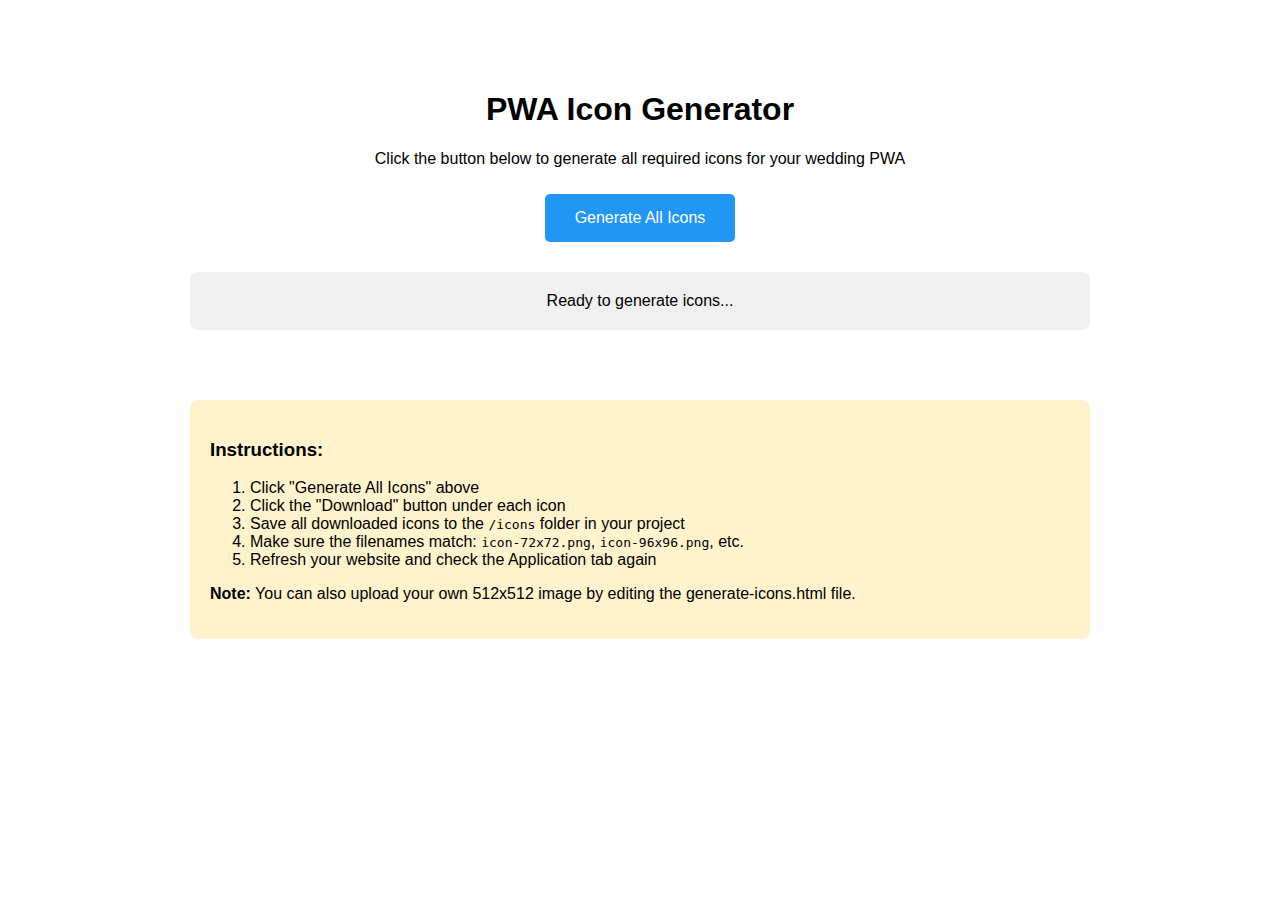
<file: icons/auto-generate-icons.html>
<!DOCTYPE html>
<html lang="en">
<head>
    <meta charset="UTF-8">
    <meta name="viewport" content="width=device-width, initial-scale=1.0">
    <title>Auto Generate PWA Icons</title>
    <style>
        body {
            font-family: Arial, sans-serif;
            max-width: 900px;
            margin: 50px auto;
            padding: 20px;
            text-align: center;
        }
        .status {
            background: #f0f0f0;
            padding: 20px;
            border-radius: 8px;
            margin: 20px 0;
        }
        .generated {
            color: green;
            font-weight: bold;
        }
        button {
            background: #E8D5C4;
            color: #333;
            border: none;
            padding: 15px 30px;
            font-size: 16px;
            border-radius: 5px;
            cursor: pointer;
            margin: 10px;
        }
        button:hover {
            background: #D4A5A5;
        }
        .preview {
            display: grid;
            grid-template-columns: repeat(auto-fill, minmax(150px, 1fr));
            gap: 20px;
            margin: 30px 0;
        }
        .preview-item {
            border: 1px solid #ddd;
            border-radius: 8px;
            padding: 15px;
        }
        .preview-item img {
            width: 100%;
            border-radius: 4px;
        }
        .download-btn {
            background: #4CAF50;
            color: white;
            padding: 8px 16px;
            border: none;
            border-radius: 4px;
            cursor: pointer;
            margin-top: 10px;
            font-size: 14px;
        }
        .download-all {
            background: #2196F3;
            color: white;
        }
    </style>
</head>
<body>
    <h1>PWA Icon Generator</h1>
    <p>Click the button below to generate all required icons for your wedding PWA</p>

    <button onclick="generateAllIcons()" class="download-all">Generate All Icons</button>

    <div id="status" class="status">
        Ready to generate icons...
    </div>

    <div id="preview" class="preview"></div>

    <script>
        const sizes = [72, 96, 128, 144, 152, 192, 384, 512];
        let generatedIcons = [];

        function generateAllIcons() {
            const preview = document.getElementById('preview');
            const status = document.getElementById('status');
            preview.innerHTML = '';
            generatedIcons = [];

            status.innerHTML = 'Generating icons...';

            sizes.forEach((size, index) => {
                setTimeout(() => {
                    const canvas = document.createElement('canvas');
                    canvas.width = size;
                    canvas.height = size;
                    const ctx = canvas.getContext('2d');

                    // Background gradient
                    const gradient = ctx.createLinearGradient(0, 0, size, size);
                    gradient.addColorStop(0, '#E8D5C4');
                    gradient.addColorStop(1, '#D4A5A5');
                    ctx.fillStyle = gradient;
                    ctx.fillRect(0, 0, size, size);

                    // Draw initials with shadow for depth
                    ctx.shadowColor = 'rgba(0, 0, 0, 0.2)';
                    ctx.shadowBlur = size * 0.02;
                    ctx.shadowOffsetX = size * 0.01;
                    ctx.shadowOffsetY = size * 0.01;

                    ctx.fillStyle = '#ffffff';
                    ctx.font = `bold ${size * 0.35}px Georgia, serif`;
                    ctx.textAlign = 'center';
                    ctx.textBaseline = 'middle';
                    ctx.fillText('A & P', size / 2, size / 2);

                    // Draw heart symbol
                    ctx.shadowBlur = 0;
                    ctx.font = `${size * 0.12}px Arial`;
                    ctx.fillText('♥', size / 2, size * 0.75);

                    const dataUrl = canvas.toDataURL('image/png');
                    generatedIcons.push({ size, dataUrl });

                    // Add to preview
                    addToPreview(size, dataUrl);

                    if (index === sizes.length - 1) {
                        status.innerHTML = '<span class="generated">✓ All icons generated! Click download buttons below to save each icon.</span>';
                    }
                }, index * 100);
            });
        }

        function addToPreview(size, dataUrl) {
            const preview = document.getElementById('preview');
            const item = document.createElement('div');
            item.className = 'preview-item';

            const img = document.createElement('img');
            img.src = dataUrl;
            img.alt = `${size}x${size} icon`;

            const label = document.createElement('p');
            label.textContent = `${size}x${size}px`;
            label.style.margin = '10px 0 5px 0';
            label.style.fontWeight = 'bold';

            const downloadBtn = document.createElement('button');
            downloadBtn.className = 'download-btn';
            downloadBtn.textContent = 'Download';
            downloadBtn.onclick = () => downloadIcon(dataUrl, `icon-${size}x${size}.png`);

            item.appendChild(img);
            item.appendChild(label);
            item.appendChild(downloadBtn);
            preview.appendChild(item);
        }

        function downloadIcon(dataUrl, filename) {
            const link = document.createElement('a');
            link.href = dataUrl;
            link.download = filename;
            link.click();
        }
    </script>

    <div style="margin-top: 40px; padding: 20px; background: #fff3cd; border-radius: 8px; text-align: left;">
        <h3>Instructions:</h3>
        <ol>
            <li>Click "Generate All Icons" above</li>
            <li>Click the "Download" button under each icon</li>
            <li>Save all downloaded icons to the <code>/icons</code> folder in your project</li>
            <li>Make sure the filenames match: <code>icon-72x72.png</code>, <code>icon-96x96.png</code>, etc.</li>
            <li>Refresh your website and check the Application tab again</li>
        </ol>
        <p><strong>Note:</strong> You can also upload your own 512x512 image by editing the generate-icons.html file.</p>
    </div>
</body>
</html>
</file>
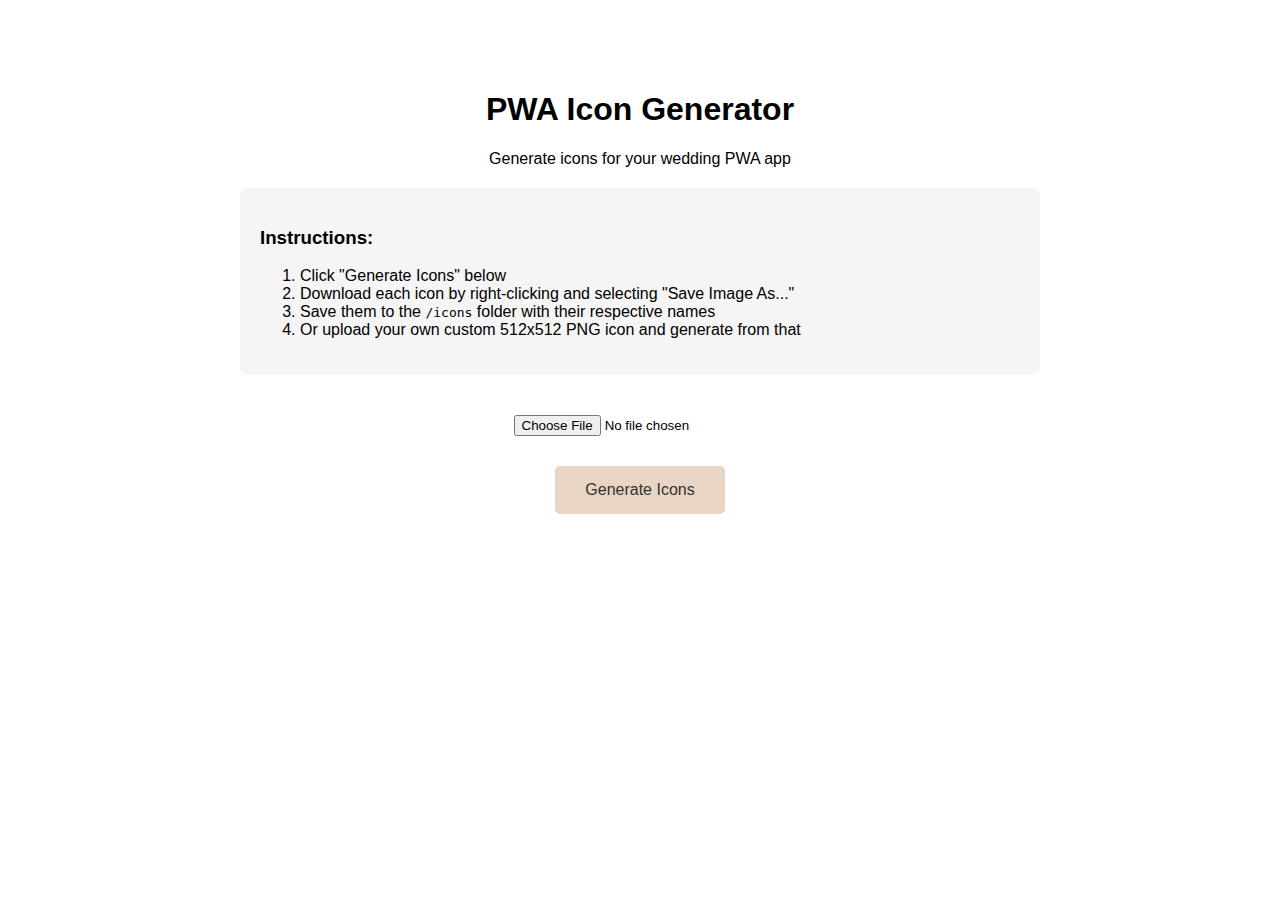
<file: icons/generate-icons.html>
<!DOCTYPE html>
<html lang="en">
<head>
    <meta charset="UTF-8">
    <meta name="viewport" content="width=device-width, initial-scale=1.0">
    <title>Generate PWA Icons</title>
    <style>
        body {
            font-family: Arial, sans-serif;
            max-width: 800px;
            margin: 50px auto;
            padding: 20px;
            text-align: center;
        }
        canvas {
            border: 1px solid #ddd;
            margin: 20px 0;
            display: none;
        }
        .instructions {
            background: #f5f5f5;
            padding: 20px;
            border-radius: 8px;
            margin: 20px 0;
            text-align: left;
        }
        button {
            background: #E8D5C4;
            color: #333;
            border: none;
            padding: 15px 30px;
            font-size: 16px;
            border-radius: 5px;
            cursor: pointer;
            margin: 10px;
        }
        button:hover {
            background: #D4A5A5;
        }
        .preview {
            display: flex;
            flex-wrap: wrap;
            gap: 20px;
            justify-content: center;
            margin: 20px 0;
        }
        .preview-item {
            text-align: center;
        }
        .preview-item img {
            border: 1px solid #ddd;
            border-radius: 8px;
        }
        .download-links {
            display: none;
            margin: 20px 0;
        }
        .download-links a {
            display: inline-block;
            margin: 5px;
            padding: 10px 20px;
            background: #4CAF50;
            color: white;
            text-decoration: none;
            border-radius: 5px;
        }
    </style>
</head>
<body>
    <h1>PWA Icon Generator</h1>
    <p>Generate icons for your wedding PWA app</p>

    <div class="instructions">
        <h3>Instructions:</h3>
        <ol>
            <li>Click "Generate Icons" below</li>
            <li>Download each icon by right-clicking and selecting "Save Image As..."</li>
            <li>Save them to the <code>/icons</code> folder with their respective names</li>
            <li>Or upload your own custom 512x512 PNG icon and generate from that</li>
        </ol>
    </div>

    <input type="file" id="customIcon" accept="image/*" style="margin: 20px 0;">
    <br>
    <button onclick="generateIcons()">Generate Icons</button>

    <div id="preview" class="preview"></div>
    <canvas id="canvas"></canvas>

    <script>
        const sizes = [72, 96, 128, 144, 152, 192, 384, 512];

        function generateIcons() {
            const fileInput = document.getElementById('customIcon');
            const preview = document.getElementById('preview');
            preview.innerHTML = '';

            if (fileInput.files && fileInput.files[0]) {
                // Use custom uploaded image
                const reader = new FileReader();
                reader.onload = function(e) {
                    const img = new Image();
                    img.onload = function() {
                        generateIconsFromImage(img);
                    };
                    img.src = e.target.result;
                };
                reader.readAsDataURL(fileInput.files[0]);
            } else {
                // Generate default wedding icons
                generateDefaultIcons();
            }
        }

        function generateDefaultIcons() {
            const preview = document.getElementById('preview');

            sizes.forEach(size => {
                const canvas = document.createElement('canvas');
                canvas.width = size;
                canvas.height = size;
                const ctx = canvas.getContext('2d');

                // Background gradient
                const gradient = ctx.createLinearGradient(0, 0, size, size);
                gradient.addColorStop(0, '#E8D5C4');
                gradient.addColorStop(1, '#D4A5A5');
                ctx.fillStyle = gradient;
                ctx.fillRect(0, 0, size, size);

                // Draw initials
                ctx.fillStyle = '#ffffff';
                ctx.font = `bold ${size * 0.4}px Playfair Display, serif`;
                ctx.textAlign = 'center';
                ctx.textBaseline = 'middle';
                ctx.fillText('A & P', size / 2, size / 2);

                // Draw heart symbol
                ctx.font = `${size * 0.15}px Arial`;
                ctx.fillText('♥', size / 2, size * 0.75);

                // Add to preview
                const previewItem = document.createElement('div');
                previewItem.className = 'preview-item';

                const img = document.createElement('img');
                img.src = canvas.toDataURL();
                img.width = Math.min(size, 150);

                const label = document.createElement('p');
                label.textContent = `${size}x${size}`;

                const downloadLink = document.createElement('a');
                downloadLink.href = canvas.toDataURL();
                downloadLink.download = `icon-${size}x${size}.png`;
                downloadLink.textContent = 'Download';
                downloadLink.style.display = 'block';
                downloadLink.style.marginTop = '10px';
                downloadLink.style.padding = '5px 10px';
                downloadLink.style.background = '#4CAF50';
                downloadLink.style.color = 'white';
                downloadLink.style.textDecoration = 'none';
                downloadLink.style.borderRadius = '3px';

                previewItem.appendChild(img);
                previewItem.appendChild(label);
                previewItem.appendChild(downloadLink);
                preview.appendChild(previewItem);
            });
        }

        function generateIconsFromImage(sourceImg) {
            const preview = document.getElementById('preview');

            sizes.forEach(size => {
                const canvas = document.createElement('canvas');
                canvas.width = size;
                canvas.height = size;
                const ctx = canvas.getContext('2d');

                // Draw the uploaded image scaled to size
                ctx.drawImage(sourceImg, 0, 0, size, size);

                // Add to preview
                const previewItem = document.createElement('div');
                previewItem.className = 'preview-item';

                const img = document.createElement('img');
                img.src = canvas.toDataURL();
                img.width = Math.min(size, 150);

                const label = document.createElement('p');
                label.textContent = `${size}x${size}`;

                const downloadLink = document.createElement('a');
                downloadLink.href = canvas.toDataURL();
                downloadLink.download = `icon-${size}x${size}.png`;
                downloadLink.textContent = 'Download';
                downloadLink.style.display = 'block';
                downloadLink.style.marginTop = '10px';
                downloadLink.style.padding = '5px 10px';
                downloadLink.style.background = '#4CAF50';
                downloadLink.style.color = 'white';
                downloadLink.style.textDecoration = 'none';
                downloadLink.style.borderRadius = '3px';

                previewItem.appendChild(img);
                previewItem.appendChild(label);
                previewItem.appendChild(downloadLink);
                preview.appendChild(previewItem);
            });
        }
    </script>
</body>
</html>
</file>
